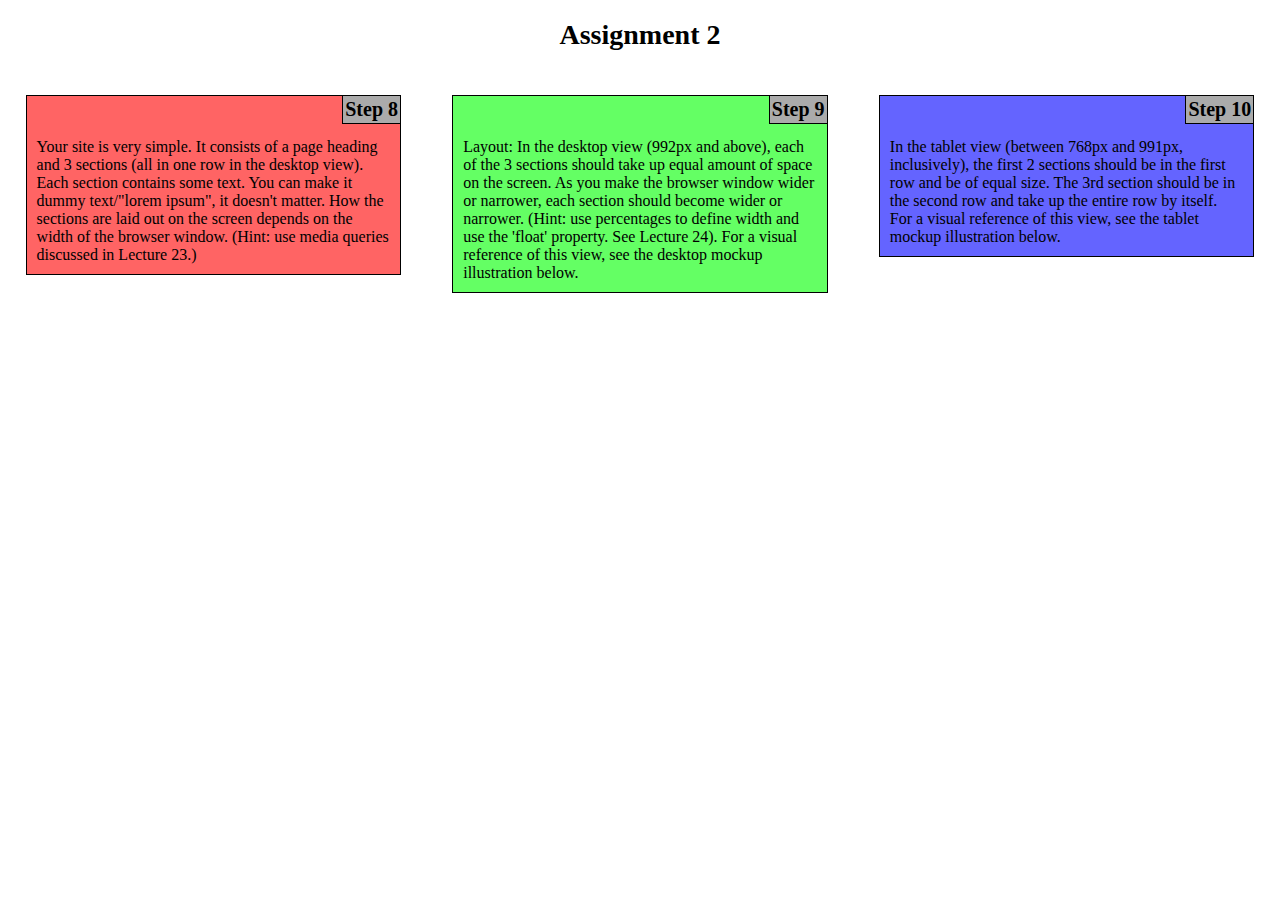
<file: module2_solution/index.html>
<!DOCTYPE html>
<html>
<head>
	<meta charset="utf-8">
	<title>Hello Fullstack Dev</title>
	<link rel="stylesheet" type="text/css" href="css/style.css">
</head>
<body>
<h1>Assignment 2</h1>
<div>
	<section id="red" class="col-lg-4 col-md-6"><h2>Step 8</h2><p>Your site is very simple. It consists of a page heading and 3 sections (all in one row in the desktop view). Each section contains some text. You can make it dummy text/"lorem ipsum", it doesn't matter. How the sections are laid out on the screen depends on the width of the browser window. (Hint: use media queries discussed in Lecture 23.)</p></section>
	<section id="blue" class="col-lg-4 col-md-6"><h2>Step 9</h2><p>Layout: In the desktop view (992px and above), each of the 3 sections should take up equal amount of space on the screen. As you make the browser window wider or narrower, each section should become wider or narrower. (Hint: use percentages to define width and use the 'float' property. See Lecture 24). For a visual reference of this view, see the desktop mockup illustration below.</p></section>
	<section id="green" class="col-lg-4 col-md-12"><h2>Step 10</h2><p>In the tablet view (between 768px and 991px, inclusively), the first 2 sections should be in the first row and be of equal size. The 3rd section should be in the second row and take up the entire row by itself. For a visual reference of this view, see the tablet mockup illustration below.</p></section>
</div>
</body>
</html>
</file>
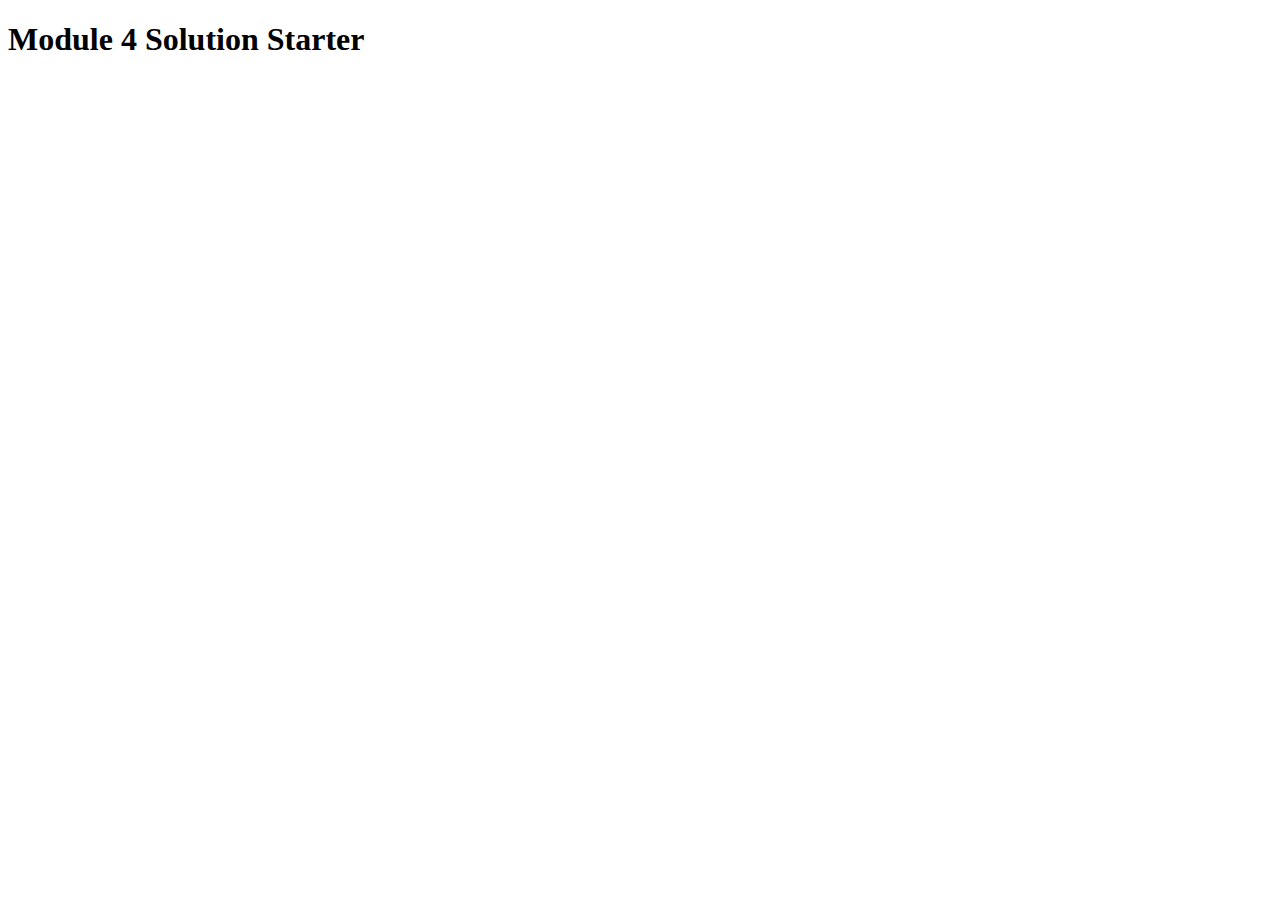
<file: module4_solution/index.html>
<!DOCTYPE html>
<html>
<head>
  <meta charset="utf-8">
  <title>Module 4 Solution Starter</title>
  <script>
    var names = []; // DO NOT REMOVE
  </script>
  <script src="SpeakHello.js"></script>
  <script src="SpeakGoodBye.js"></script>
  <script src="script.js"></script>
</head>
<body>
  <h1>Module 4 Solution Starter</h1>
</body>
</html>
</file>
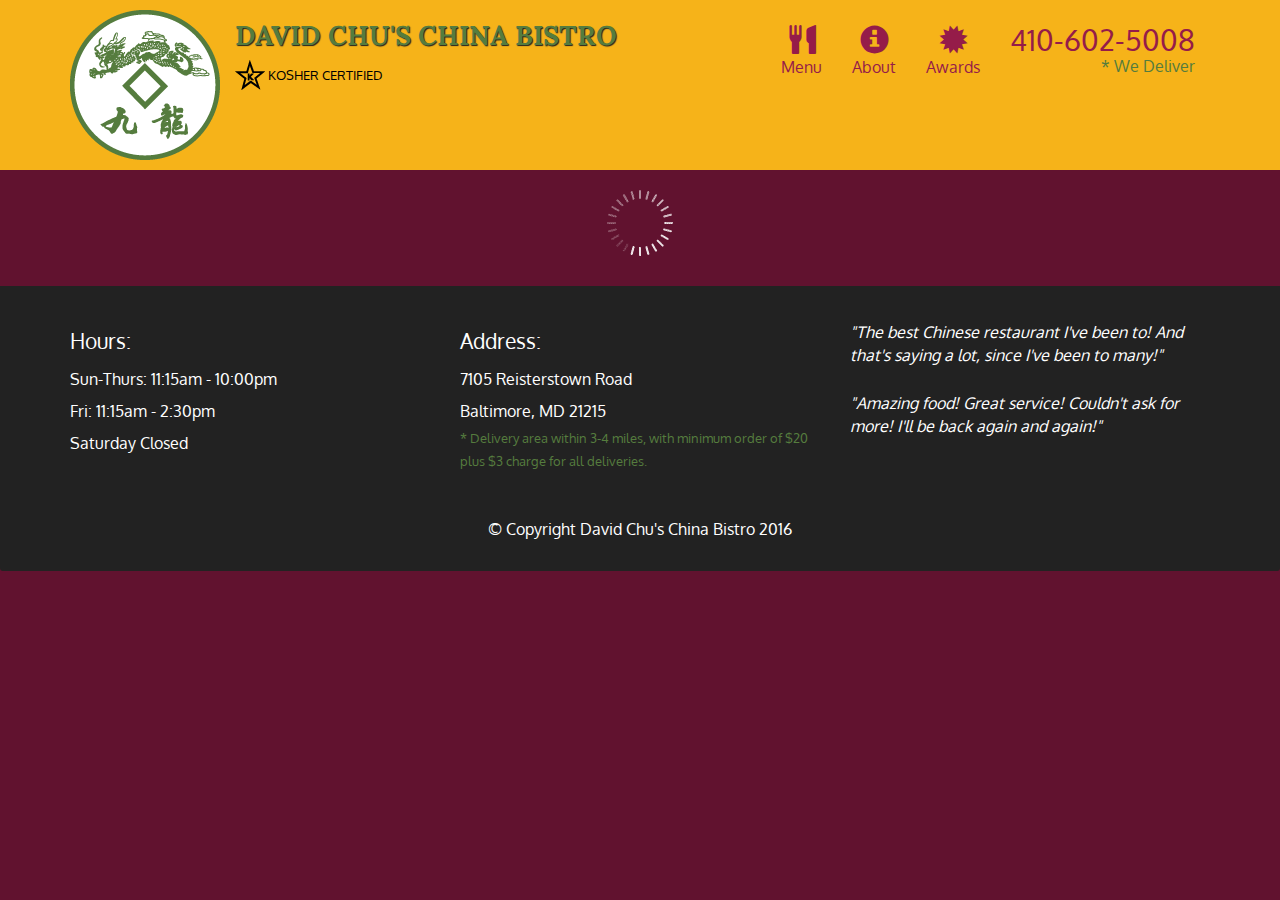
<file: module5_solution/index.html>
<!doctype html>
<html lang="en">
  <head>
    <meta charset="utf-8">
    <meta http-equiv="X-UA-Compatible" content="IE=edge">
    <meta name="viewport" content="width=device-width, initial-scale=1">
    <title>David Chu's China Bistro</title>
    <link rel="stylesheet" href="css/bootstrap.min.css">
    <link rel="stylesheet" href="css/styles.css">
    <link href='https://fonts.googleapis.com/css?family=Oxygen:400,300,700' rel='stylesheet' type='text/css'>
    <link href='https://fonts.googleapis.com/css?family=Lora' rel='stylesheet' type='text/css'>
  </head>
<body>
  <header>
    <nav id="header-nav" class="navbar navbar-default">
      <div class="container">
        <div class="navbar-header">
          <a href="index.html" class="pull-left visible-md visible-lg">
            <div id="logo-img" alt="Logo image"></div>
          </a>

          <div class="navbar-brand">
            <a href="index.html"><h1>David Chu's China Bistro</h1></a>
            <p>
              <img src="images/star-k-logo.png" alt="Kosher certification">
              <span>Kosher Certified</span>
            </p>
          </div>

          <button id="navbarToggle" type="button" class="navbar-toggle collapsed" data-toggle="collapse" data-target="#collapsable-nav" aria-expanded="false">
            <span class="sr-only">Toggle navigation</span>
            <span class="icon-bar"></span>
            <span class="icon-bar"></span>
            <span class="icon-bar"></span>
          </button>
        </div>
        
        <div id="collapsable-nav" class="collapse navbar-collapse">
           <ul id="nav-list" class="nav navbar-nav navbar-right">
            <li id="navHomeButton" class="visible-xs active">
              <a href="index.html">
                <span class="glyphicon glyphicon-home"></span> Home</a>
            </li>
            <li id="navMenuButton">
              <a href="#" onclick="$dc.loadMenuCategories();">
                <span class="glyphicon glyphicon-cutlery"></span><br class="hidden-xs"> Menu</a>
            </li>
            <li>
              <a href="#">
                <span class="glyphicon glyphicon-info-sign"></span><br class="hidden-xs"> About</a>
            </li>
            <li>
              <a href="#">
                <span class="glyphicon glyphicon-certificate"></span><br class="hidden-xs"> Awards</a>
            </li>
            <li id="phone" class="hidden-xs">
              <a href="tel:410-602-5008">
                <span>410-602-5008</span></a><div>* We Deliver</div>
            </li>
          </ul><!-- #nav-list -->
        </div><!-- .collapse .navbar-collapse -->
      </div><!-- .container -->
    </nav><!-- #header-nav -->
  </header>

  <div id="call-btn" class="visible-xs">
    <a class="btn" href="tel:410-602-5008">
    <span class="glyphicon glyphicon-earphone"></span>
    410-602-5008
    </a>
  </div>
  <div id="xs-deliver" class="text-center visible-xs">* We Deliver</div>

  <div id="main-content" class="container"></div>

  <footer class="panel-footer">
    <div class="container">
      <div class="row">
        <section id="hours" class="col-sm-4">
          <span>Hours:</span><br>
          Sun-Thurs: 11:15am - 10:00pm<br>
          Fri: 11:15am - 2:30pm<br>
          Saturday Closed
          <hr class="visible-xs">
        </section>
        <section id="address" class="col-sm-4">
          <span>Address:</span><br>
          7105 Reisterstown Road<br>
          Baltimore, MD 21215
          <p>* Delivery area within 3-4 miles, with minimum order of $20 plus $3 charge for all deliveries.</p>
          <hr class="visible-xs">
        </section>
        <section id="testimonials" class="col-sm-4">
          <p>"The best Chinese restaurant I've been to! And that's saying a lot, since I've been to many!"</p>
          <p>"Amazing food! Great service! Couldn't ask for more! I'll be back again and again!"</p>
        </section>
      </div>
      <div class="text-center">&copy; Copyright David Chu's China Bistro 2016</div>
    </div>
  </footer>

  <!-- jQuery (Bootstrap JS plugins depend on it) -->
  <script src="js/jquery-2.1.4.min.js"></script>
  <script src="js/bootstrap.min.js"></script>
  <script src="js/ajax-utils.js"></script>
  <script src="js/script.js"></script>
</body>
</html>
</file>
<file: module2_solution/css/style.css>
* {
	font-family: Times New Roman;
}

body {
	margin: 0;
}

h1 {
	text-align: center;
	font-size: 1.75em;
}

section {
	float: left;
	border: 1px solid black;
	box-sizing: border-box;
	position: relative;
	margin: 2%;
	width: 96%;
}

h2 {
	position: absolute;
	top: 0;
	right: 0;
	border: 1px solid black;
	border-right: 0;
	border-top: 0;
	padding: 2px;
	margin: 0;
	background-color: #ABABAB;
	font-size: 1.25em;
}

p {
	margin-top: 32px;
	padding: 10px;
	margin-bottom: 0;
}

#red {
	background-color: #FF6464;
}

#blue {
	background-color: #64FF64;
}

#green {
	background-color: #6464FF;
}

@media (min-width: 992px) {
	.col-lg-4 {
		width: 29.33%;
		margin: 2%;
	}
}

@media (min-width: 768px) and (max-width: 991px) {
	.col-md-6 {
		width: 46%;
		margin: 2%;
	}
	.col-md-12 {
		width: 96%;
		margin: 2%;
	}
}
</file>
<file: module5_solution/css/styles.css>
body {
  font-size: 16px;
  color: #fff;
  background-color: #61122f;
  font-family: 'Oxygen', sans-serif;
}

/** HEADER **/
#header-nav {
  background-color: #f6b319;
  border-radius: 0;
  border: 0;
}

#logo-img {
  background: url('../images/restaurant-logo_large.png') no-repeat;
  width: 150px;
  height: 150px;
  margin: 10px 15px 10px 0;
}

.navbar-brand {
  padding-top: 25px;
}
.navbar-brand h1 { /* Restaurant name */
  font-family: 'Lora', serif;
  color: #557c3e;
  font-size: 1.5em;
  text-transform: uppercase;
  font-weight: bold;
  text-shadow: 1px 1px 1px #222;
  margin-top: 0;
  margin-bottom: 0;
  line-height: .75;
}
.navbar-brand a:hover, .navbar-brand a:focus {
  text-decoration: none;
}
.navbar-brand p { /* Kosher cert */
  color: #000;
  text-transform: uppercase;
  font-size: .7em;
  margin-top: 15px;
}
.navbar-brand p span { /* Star-K */
  vertical-align: middle;
}

#nav-list {
  margin-top: 10px;
}
#nav-list a {
  color: #951C49;
  text-align: center;
}
#nav-list a:hover {
  background: #E7E7E7;
}
#nav-list a span {
  font-size: 1.8em;
}

#phone {
  margin-top: 5px;
}
#phone a { /* Phone number */
  text-align: right;
  padding-bottom: 0;
}
#phone div { /* We Deliver */
  color: #557c3e;
  text-align: right;
  padding-right: 15px;
}

.navbar-header button.navbar-toggle, .navbar-header .icon-bar {
  border: 1px solid #61122f;
}
.navbar-header button.navbar-toggle {
  clear: both;
  margin-top: -30px;
}
/* END HEADER */

/* FOOTER */
.panel-footer {
  margin-top: 30px;
  padding-top: 35px;
  padding-bottom: 30px;
  background-color: #222;
  border-top: 0;
}
.panel-footer div.row {
  margin-bottom: 35px;
}
#hours, #address {
  line-height: 2;
}
#hours > span, #address > span {
  font-size: 1.3em;
}
#address p {
  color: #557c3e;
  font-size: .8em;
  line-height: 1.8;
}
#testimonials {
  font-style: italic;
}
#testimonials p:nth-child(2) {
  margin-top: 25px;
}
/* END FOOTER */



/* HOME PAGE */
.container .jumbotron {
  box-shadow: 0 0 50px #3F0C1F;
  border: 2px solid #3F0C1F;
}

#menu-tile, #specials-tile, #map-tile {
  height: 250px;
  width: 100%;
  margin-bottom: 15px;
  position: relative;
  border: 2px solid #3F0C1F;
  overflow: hidden;
}
#menu-tile:hover, #specials-tile:hover, #map-tile:hover {
  box-shadow: 0 1px 5px 1px #cccccc;
}
#menu-tile {
  background: url('../images/menu-tile.jpg') no-repeat;
  background-position: center;
}
#specials-tile {
  background: url('../images/specials-tile.jpg') no-repeat;
  background-position: center;
}
#menu-tile span, #specials-tile span, #map-tile span {
  position: absolute;
  bottom: 0;
  right: 0;
  width: 100%;
  text-align: center;
  font-size: 1.6em;
  text-transform: uppercase;
  background-color: #000;
  color: #fff;
  opacity: .8;
}
/* END HOME PAGE */

/* MENU CATEGORIES PAGE */
.category-tile { 
  position: relative;
  border: 2px solid #3F0C1F;
  overflow: hidden;
  width: 200px;
  height: 200px;
  margin: 0 auto 15px;
}
.category-tile span {
  position: absolute;
  bottom: 0;
  right: 0;
  width: 100%;
  text-align: center;
  font-size: 1.2em;
  text-transform: uppercase;
  background-color: #000;
  color: #fff;
  opacity: .8;
}
.category-tile:hover {
  box-shadow: 0 1px 5px 1px #cccccc;
}

#menu-categories-title + div {
  margin-bottom: 50px;
}
/* END MENU CATEGORIES PAGE */

/* SINGLE CATEGORY PAGE */
.menu-item-tile {
  margin-bottom: 25px;
}
.menu-item-tile hr {
  width: 80%;
}
.menu-item-tile .menu-item-price {
  font-size: 1.1em;
  text-align: right;
  margin-top: -15px;
  margin-right: -15px;
}
.menu-item-tile .menu-item-price span {
  font-size: .6em;
}
.menu-item-photo {
  position: relative;
  border: 2px solid #3F0C1F; 
  overflow: hidden;
  padding: 0;
  margin-right: -15px;
  margin-left: auto;
  margin-bottom: 20px;
  max-width: 250px;
}
.menu-item-photo div {
  position: absolute;
  bottom: 0;
  right: 0;
  width: 80px;
  background-color: #557c3e;
  text-align: center;
}
.menu-item-description {
  padding-right: 30px;
}
h3.menu-item-title {
  margin: 0 0 10px;
}
.menu-item-details {
  font-size: .9em;
  font-style: italic;
}
/* END SINGLE CATEGORY PAGE */


/********** Large devices only **********/
@media (min-width: 1200px) {
  .container .jumbotron {
    background: url('../images/jumbotron_1200.jpg') no-repeat;
    height: 675px;
  }
}

/********** Medium devices only **********/
@media (min-width: 992px) and (max-width: 1199px) {
  /* Header */
  #logo-img {
    background: url('../images/restaurant-logo_medium.png') no-repeat;
    width: 100px;
    height: 100px;
    margin: 5px 5px 5px 0;
  }
  /* End Header */

  /* Home Page */
  .container .jumbotron {
    background: url('../images/jumbotron_992.jpg') no-repeat;
    height: 558px;
  }
  /* End Home Page */
}

/********** Small devices only **********/
@media (min-width: 768px) and (max-width: 991px) {
  /* Home Page */
  .container .jumbotron {
    background: url('../images/jumbotron_768.jpg') no-repeat;
    height: 432px;
  }
  /* End Home Page */
}

/********** Extra small devices only **********/
@media (max-width: 767px) {
  /* Header */
  .navbar-brand {
    padding-top: 10px;
    height: 80px;
  }
  .navbar-brand h1 { /* Restaurant name */
    padding-top: 10px;
    font-size: 5vw; /* 1vw = 1% of viewport width */
  }
  .navbar-brand p { /* Kosher cert */
    font-size: .6em;
    margin-top: 12px;
  }
  .navbar-brand p img { /* Star-K */
    height: 20px;
  }

  #collapsable-nav a { /* Collapsed nav menu text */
    font-size: 1.2em;
  }
  #collapsable-nav a span { /* Collapsed nav menu glyph */
    font-size: 1em;
    margin-right: 5px;
  }

  #call-btn > a {
    font-size: 1.5em;
    display: block;
    margin: 0 20px;
    padding: 10px;
    border: 2px solid #fff;
    background-color: #f6b319;
    color: #951c49;
  }
  #xs-deliver {
    margin-top: 5px;
    font-size: .7em;
    letter-spacing: .1em;
    text-transform: uppercase;
  }
  /* End Header */

  /* Footer */
  .panel-footer section {
    margin-bottom: 30px;
    text-align: center;
  }
  .panel-footer section:nth-child(3) {
    margin-bottom: 0; /* margin already exists on the whole row */
  }
  .panel-footer section hr {
    width: 50%;
  }
  /* End Footer */

  /* Home Page */
  .container .jumbotron {
    margin-top: 30px;
    padding: 0;
  }
  #menu-tile, #specials-tile {
    width: 360px;
    margin: 0 auto 15px;
  }

  .menu-item-photo {
    margin-right: auto;
  }
  .menu-item-tile .menu-item-price {
    text-align: center;
  }
  .menu-item-description {
    text-align: center;;
  }
}


/********** Super extra small devices Only :-) (e.g., iPhone 4) **********/
@media (max-width: 479px) {
  /* Header */
  .navbar-brand h1 { /* Restaurant name */
    padding-top: 5px;
    font-size: 6vw;
  }
  /* End Header */
  
  /* Home page */
  #menu-tile, #specials-tile {
    width: 280px;
    margin: 0 auto 15px;
  }

  .col-xxs-12 {
    position: relative;
    min-height: 1px;
    padding-right: 15px;
    padding-left: 15px;
    float: left;
    width: 100%;
  }
}
</file>
